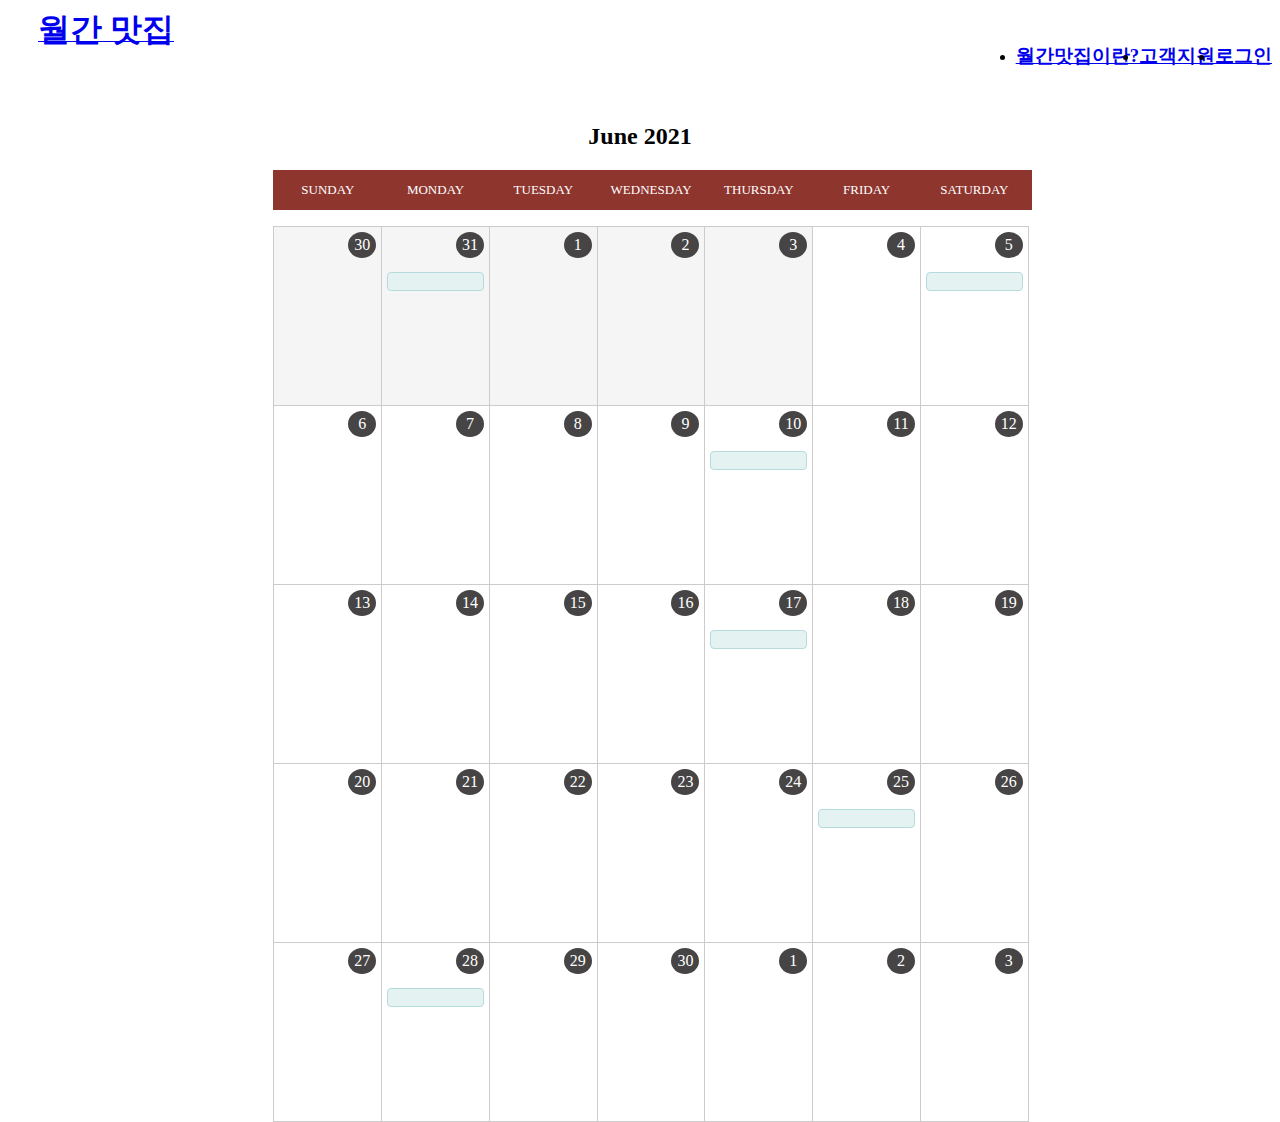
<file: index.html>
<!doctype html>
<html lang="en">
 <head>
  <meta charset="UTF-8">
  <meta name="Generator" content="EditPlus®">
  <meta name="Author" content="">
  <meta name="Keywords" content="">
  <meta name="Description" content="">
  <title>월간 맛집</title>
  <link rel="stylesheet" href="style.css">

  <div id="calendar-wrap">

<nav>
    
   <div class="nav"> 
       <div class="logo">
        <a href="file:///C:/Users/ITCODY/Desktop/matzip/index.html"><h1>월간 맛집</h1></a>
    </div>
        <ul>
            <li><a href="about.html"><h3>월간맛집이란?</h3></a></li>
            <li><a href="customer.html"><h3>고객지원</h3></a></li>
            <li><a href="login.html"><h3>로그인</h3></a></li>
    </ul>
    </div>
</nav>

<body>
        <h2>June 2021</h2>

    
    <div id="calendar">
        <ul class="weekdays">
            <li>Sunday</li>
            <li>Monday</li>
            <li>Tuesday</li>
            <li>Wednesday</li>
            <li>Thursday</li>
            <li>Friday</li>
            <li>Saturday</li>
        </ul>
        <!-- Days from previous month -->
        <ul class="days">
            <li class="day other-month">
                <div class="date">30</div>                     
            </li>
            <li class="day other-month">
                <div class="date">31</div>
                <div class="event">
                    <div class="event-desc"> 
                     
                    </div>
                    <div class="event-time">
                       
                    </div>
                </div>                     
            </li>
            <li class="day other-month">
                <div class="date">1</div>                     
            </li>
            <li class="day other-month">
                <div class="date">2</div>                     
            </li>
            <li class="day other-month">
                <div class="date">3</div>                     
            </li>
            <!-- Days in current month -->
            <li class="day">
                <div class="date">4</div>                      
            </li>
            <li class="day">
                <div class="date">5</div>
                <div class="event">
                    <div class="event-desc">
                       
                    </div>
                    <div class="event-time">
                        
                    </div>
                </div>                     
            </li>
        </ul>
            <!-- Row #2 -->
        <ul class="days">
            <li class="day">
                <div class="date">6</div>                      
            </li>
            <li class="day">
                <div class="date">7</div>                      
            </li>
            <li class="day">
                <div class="date">8</div>                      
            </li>
            <li class="day">
                <div class="date">9</div>                      
            </li>
            <li class="day">
                <div class="date">10</div>
                <div class="event">
                    <div class="event-desc">
                     
                    </div>
                    <div class="event-time">
                  
                    </div>
                </div>                     
            </li>
            <li class="day">
                <div class="date">11</div>                      
            </li>
            <li class="day">
                <div class="date">12</div>                      
            </li>
        </ul>
            <!-- Row #3 -->
        <ul class="days">
            <li class="day">
                <div class="date">13</div>                     
            </li>
            <li class="day">
                <div class="date">14</div>                     
            </li>
            <li class="day">
                <div class="date">15</div>                     
            </li>
            <li class="day">
                <div class="date">16</div>                     
            </li>
            <li class="day">
                <div class="date">17</div><div class="event">
                    <div class="event-desc">
                   
                    </div>
                    <div class="event-time">
                  
                    </div>
                </div>                     
            </li>
            <li class="day">
                <div class="date">18</div>                     
            </li>
            <li class="day">
                <div class="date">19</div>                     
            </li>
        </ul>
            <!-- Row #4 -->
        <ul class="days">
            <li class="day">
                <div class="date">20</div>                     
            </li>
            <li class="day">
                <div class="date">21</div>                     
            </li>
            <li class="day">
                <div class="date">22</div>                     
            </li>
            <li class="day">
                <div class="date">23</div>                     
            </li>
            <li class="day">
                <div class="date">24</div>                     
            </li>
            <li class="day">
                <div class="date">25</div>
                <div class="event">
                    <div class="event-desc">
                    
                    </div>
                    <div class="event-time">
                
                    </div>
                </div>                     
            </li>
            <li class="day">
                <div class="date">26</div>                     
            </li>
        </ul>
                <!-- Row #5 -->
        <ul class="days">
            <li class="day">
                <div class="date">27</div>                     
            </li>
            <li class="day">
                <div class="date">28</div>
                <div class="event">
                    <div class="event-desc">
                    
                    </div>
                    <div class="event-time">
                    
                    </div>
                </div>                     
            </li>
            <li class="day">
                <div class="date">29</div>                     
            </li>
            <li class="day">
                <div class="date">30</div>                     
            </li>
            <li class="day">
                <div class="date">1</div>                     
            </li>
            <li class="day">
                <div class="date">2</div>                     
            </li>
            <li class="day">
                <div class="date">3</div>                     
            </li>
        </ul>


        </ul>
    </div><!-- /. calendar -->
</div><!-- /. wrap -->
</body>
</html>
</file>
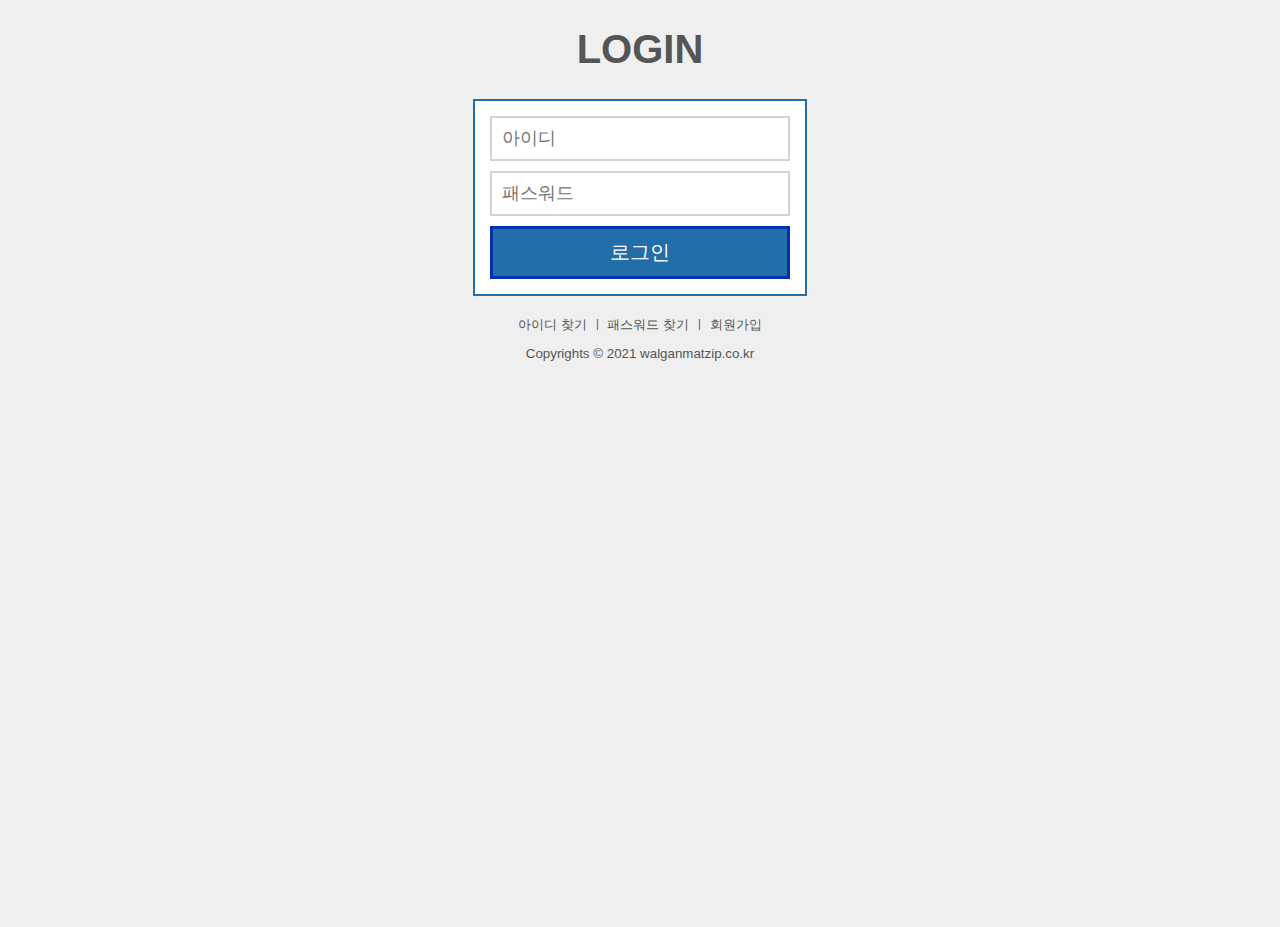
<file: login.html>
<!DOCTYPE html>
<html lang="en">
<head>
    <meta charset="UTF-8">
    <meta http-equiv="X-UA-Compatible" content="IE=edge">
    <meta name="viewport" content="width=device-width, initial-scale=1">
    <title>월간 맛집 로그인</title>
    <link href="login.css" rel="stylesheet">
</head>
<body>
    <header>
        <h1>LOGIN</h1>
    </header>
    <div id="container">
		<div id="join">
			<div class="form-group">
				<input type="text"  placeholder="아이디">
			</div>
			<div class="form-group">
				<input type="password" placeholder="패스워드">
			</div>
				<button type="button">로그인</button>
			</div>
		</div>
        <footer>
            <small class="find">
                아이디 찾기 ㅣ 패스워드 찾기 ㅣ  회원가입
            </small>
            <small>
                Copyrights © 2021 walganmatzip.co.kr
            </small>
        </footer>
    
</body>
</html>
</file>
<file: style.css>
* {
    font-family: Tahoma;

}
.nav {
    display: flex;
    justify-content: space-between;
}
    .logo h1 {
        display: inline;
        text-decoration: none;
        margin-top: 30px;
        margin-left: 30px;
}

    .nav ul {
        display: flex;
        padding : 0;
        
    }
    body h2 {
        text-align: center;

    }
    #calendar {
    width: 60%;
    }
    #calendar a {
    color: #8e352e;
    text-decoration: none;
   
    }
    #calendar ul {
    list-style: none;
    padding: 0;
    margin-left: 35%;
    width: 100%;
    }
    #calendar li {
    display: block;
    float: left;
    width: 14.342%;
    padding: 5px;
    box-sizing: border-box;
    border: 1px solid #ccc;
    margin-right: -1px;
    margin-bottom: -1px;
    }
    #calendar ul.weekdays {
    height: 40px;
    background: #8e352e;
    }
    #calendar ul.weekdays li {
    text-align: center;
    text-transform: uppercase;
    line-height: 20px;
    border: none !important;
    padding: 10px 6px;
    color: #fff;
    font-size: 13px;
    }
    #calendar .days li {
    height: 180px;
    }
    #calendar .days li:hover {
    background: #d3d3d3;
    }
    #calendar .date {
    text-align: center;
    margin-bottom: 5px;
    padding: 4px;
    background: rgb(70, 68, 68);
    color: #fff;
    width: 20px;
    border-radius: 50%;
    float: right;
    }
    #calendar .event {
    clear: both;
    display: block;
    font-size: 13px;
    border-radius: 4px;
    padding: 5px;
    margin-top: 40px;
    margin-bottom: 5px;
    line-height: 14px;
    background: #e4f2f2;
    border: 1px solid #b5dbdc;
    color: #009aaf;
    text-decoration: none;
    }
    #calendar .event-desc {
    color: #666;
    margin: 3px 0 7px 0;
    text-decoration: none;
    }
    #calendar .other-month {
    background: #f5f5f5;
    color: #666;
    }
</file>
<file: login.css>
@charset "UTF-8";
/*
	* <- 와일드카드 : 모든 요소
*/
*{
	font-family : Malgun Gothic, dotum, gulim, sans-serif;
	color: #555;
	
}
html, body {
	height: 100%;
}
html, body, ul, li, table, tr, td{
	margin: 0;
	padding: 0;
	
}
li{
	list-style: none;
}
table{
	border-collapse: 0;
	border-spacing: 0;
}
body{
	background-color: #efefef;
}
header h1{
	font-size: 40px;
}
header h1, footer{
	text-align: center;
}





header h1{
    font-size: px;
}
#container{
	min-width: 340px;
	max-width: 600px;
	margin: 0 auto;
}

#join{
	width: 300px;
	padding: 15px;
	margin: 0 auto;
	margin-bottom: 20px;
	border: 2px solid #226EA8;
	background-color: white;
}

#join .form-group{
		font-size: 20px;
		margin-bottom: 10px;
}

#join .form-group input[type=text],
#join .form-group input[type=password] {
	/* 가로사이즈 가변 */
	width: calc(100% - 24px);
	padding: 10px;
	font-size: 18px;
	border: 2px solid #D3D4D5;
}

	
#join button {
	width : 100%;
	font-size: 20px;
	padding: 10px;
	background-color: #226EA8;
	color: #fff;
	border: 3px solid #0431B4;
}

footer .find{
	display: block;
	margin-bottom: 10px;
}
</file>
